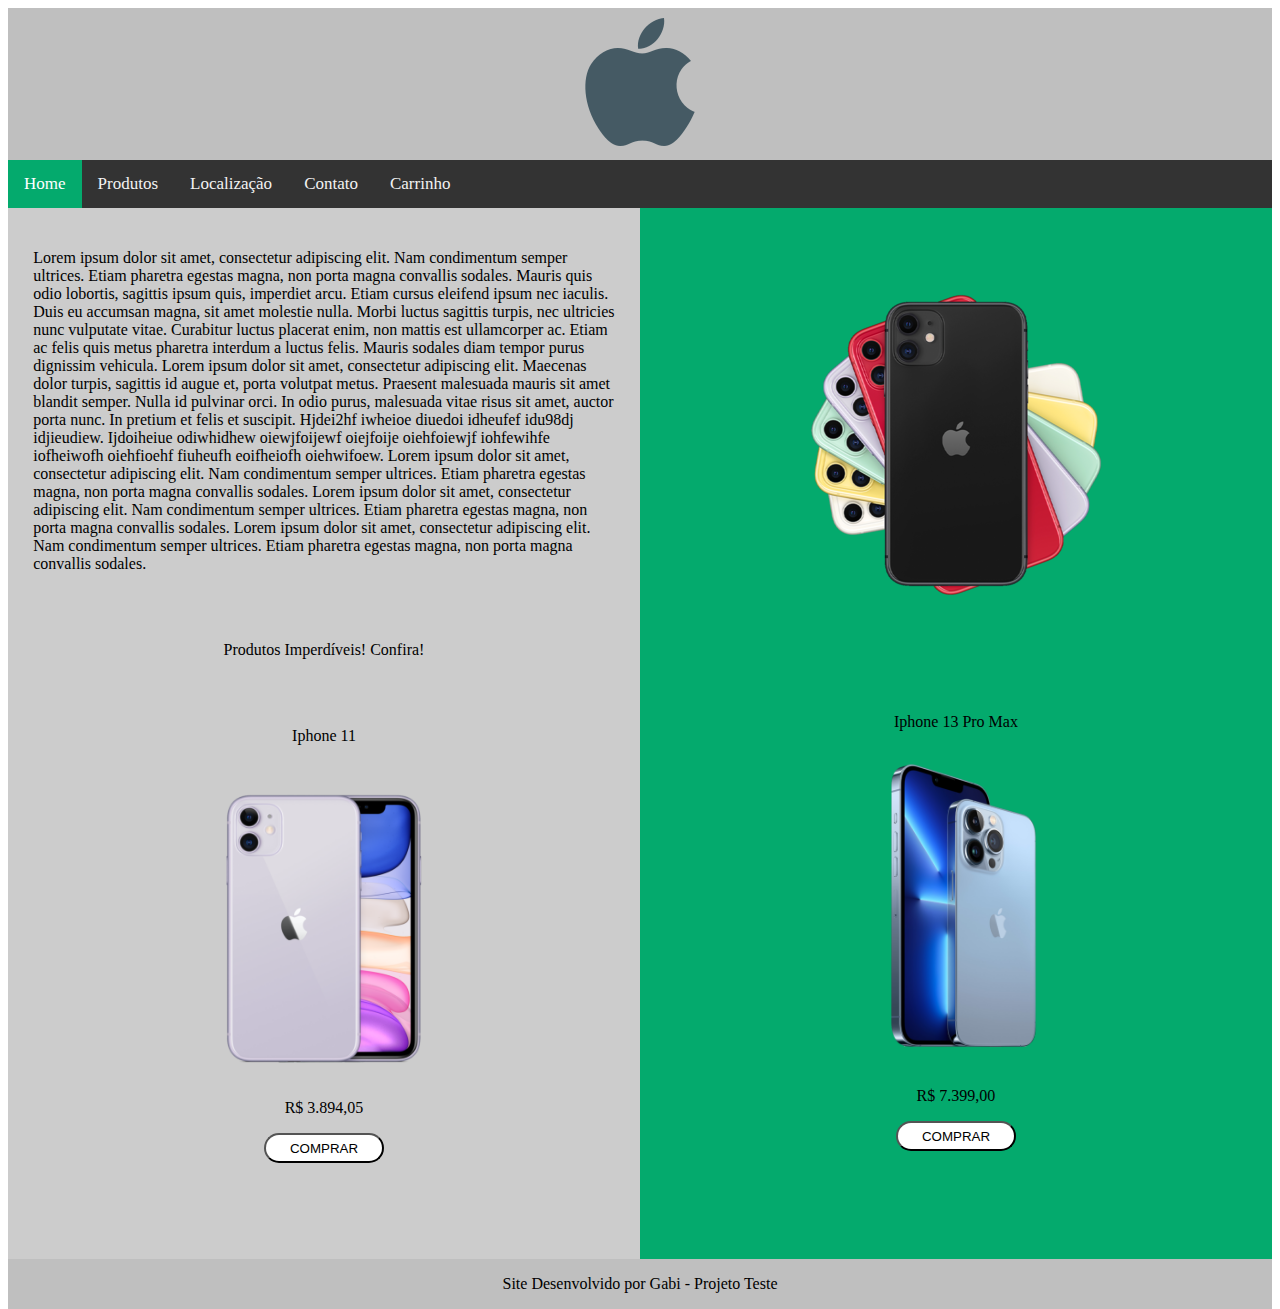
<file: index.html>
<!DOCTYPE html>
<html>

<head>
  
  <meta charset="utf-8">
 <meta name="viewport" content="width=device-width, initial-scale=1.0">
  <title>Teste</title>
  <link href="style.css" rel="stylesheet" type="text/css" />
   <link href="topnav.css" rel="stylesheet" type="text/css" />
  <script src="topnav.js"></script>
  <link rel="stylesheet" href="https://cdnjs.cloudflare.com/ajax/libs/font-awesome/4.7.0/css/font-awesome.min.css">
  
</head>

<body>
  
  <div class="container">
    
    <div class="header">
      <center><a href="index.html"><img src="img/logo_apple.png"></a></center>
    </div>
    
    <div class="navbar">
     <div class="topnav" id="myTopnav">
      <a href="index.html" class="active">Home</a>
      <a href="produtos.html">Produtos</a>
      <a href="localizacao.html">Localização</a>
      <a href="contato.html">Contato</a>
      <a href="carrinho.html">Carrinho</a>
      <a href="javascript:void(0);" class="icon" onclick="myFunction()">
        <i class="fa fa-bars"></i>
      </a>
    </div>
    </div>
    
    <div class="content">
      <p>  Lorem ipsum dolor sit amet, consectetur adipiscing elit. Nam condimentum semper ultrices. Etiam pharetra egestas magna, non porta magna convallis sodales. Mauris quis odio lobortis, sagittis ipsum quis, imperdiet arcu. Etiam cursus eleifend ipsum nec iaculis. Duis eu accumsan magna, sit amet molestie nulla. Morbi luctus sagittis turpis, nec ultricies nunc vulputate vitae. Curabitur luctus placerat enim, non mattis est ullamcorper ac. Etiam ac felis quis metus pharetra interdum a luctus felis. Mauris sodales diam tempor purus dignissim vehicula. Lorem ipsum dolor sit amet, consectetur adipiscing elit. Maecenas dolor turpis, sagittis id augue et, porta volutpat metus. Praesent malesuada mauris sit amet blandit semper. Nulla id pulvinar orci. In odio purus, malesuada vitae risus sit amet, auctor porta nunc. In pretium et felis et suscipit. Hjdei2hf iwheioe diuedoi idheufef idu98dj idjieudiew. Ijdoiheiue odiwhidhew oiewjfoijewf oiejfoije oiehfoiewjf iohfewihfe iofheiwofh oiehfioehf fiuheufh eoifheiofh oiehwifoew. Lorem ipsum dolor sit amet, consectetur adipiscing elit. Nam condimentum semper ultrices. Etiam pharetra egestas magna, non porta magna convallis sodales. Lorem ipsum dolor sit amet, consectetur adipiscing elit. Nam condimentum semper ultrices. Etiam pharetra egestas magna, non porta magna convallis sodales. Lorem ipsum dolor sit amet, consectetur adipiscing elit. Nam condimentum semper ultrices. Etiam pharetra egestas magna, non porta magna convallis sodales. </p><br>
      <br><center><p>Produtos Imperdíveis! Confira!</p></center><br>
      <br><center><p>Iphone 11</p></center><br>
      <center><img src="img/iphone-11-produtos-700x700.png" style="width:300px; height: auto;"></center>
      <center><p>R$ 3.894,05</p></center>
      <center><a href="carrinho.html"><button class="btn">COMPRAR</button></a></center><br>
    </div>
    
    <div class="content2">
      <center><img src="img/apple-iphone-11-128-preto-nac-1.png"></center><br>
      <br><center><p>Iphone 13 Pro Max</p></center>
      <center><img src="img/iphone-13-pro-max-produto-700x700.png" style="width:320px; height: auto;"></center>
      <center><p>R$ 7.399,00</p></center>
      <center><a href="carrinho.html"><button class="btn">COMPRAR</button></a></center>
    </div>
    
    <div class="footer">
    <center><p>Site Desenvolvido por Gabi - Projeto Teste</p></center>
    </div>
    
  </div>
</body>

</html>
</file>
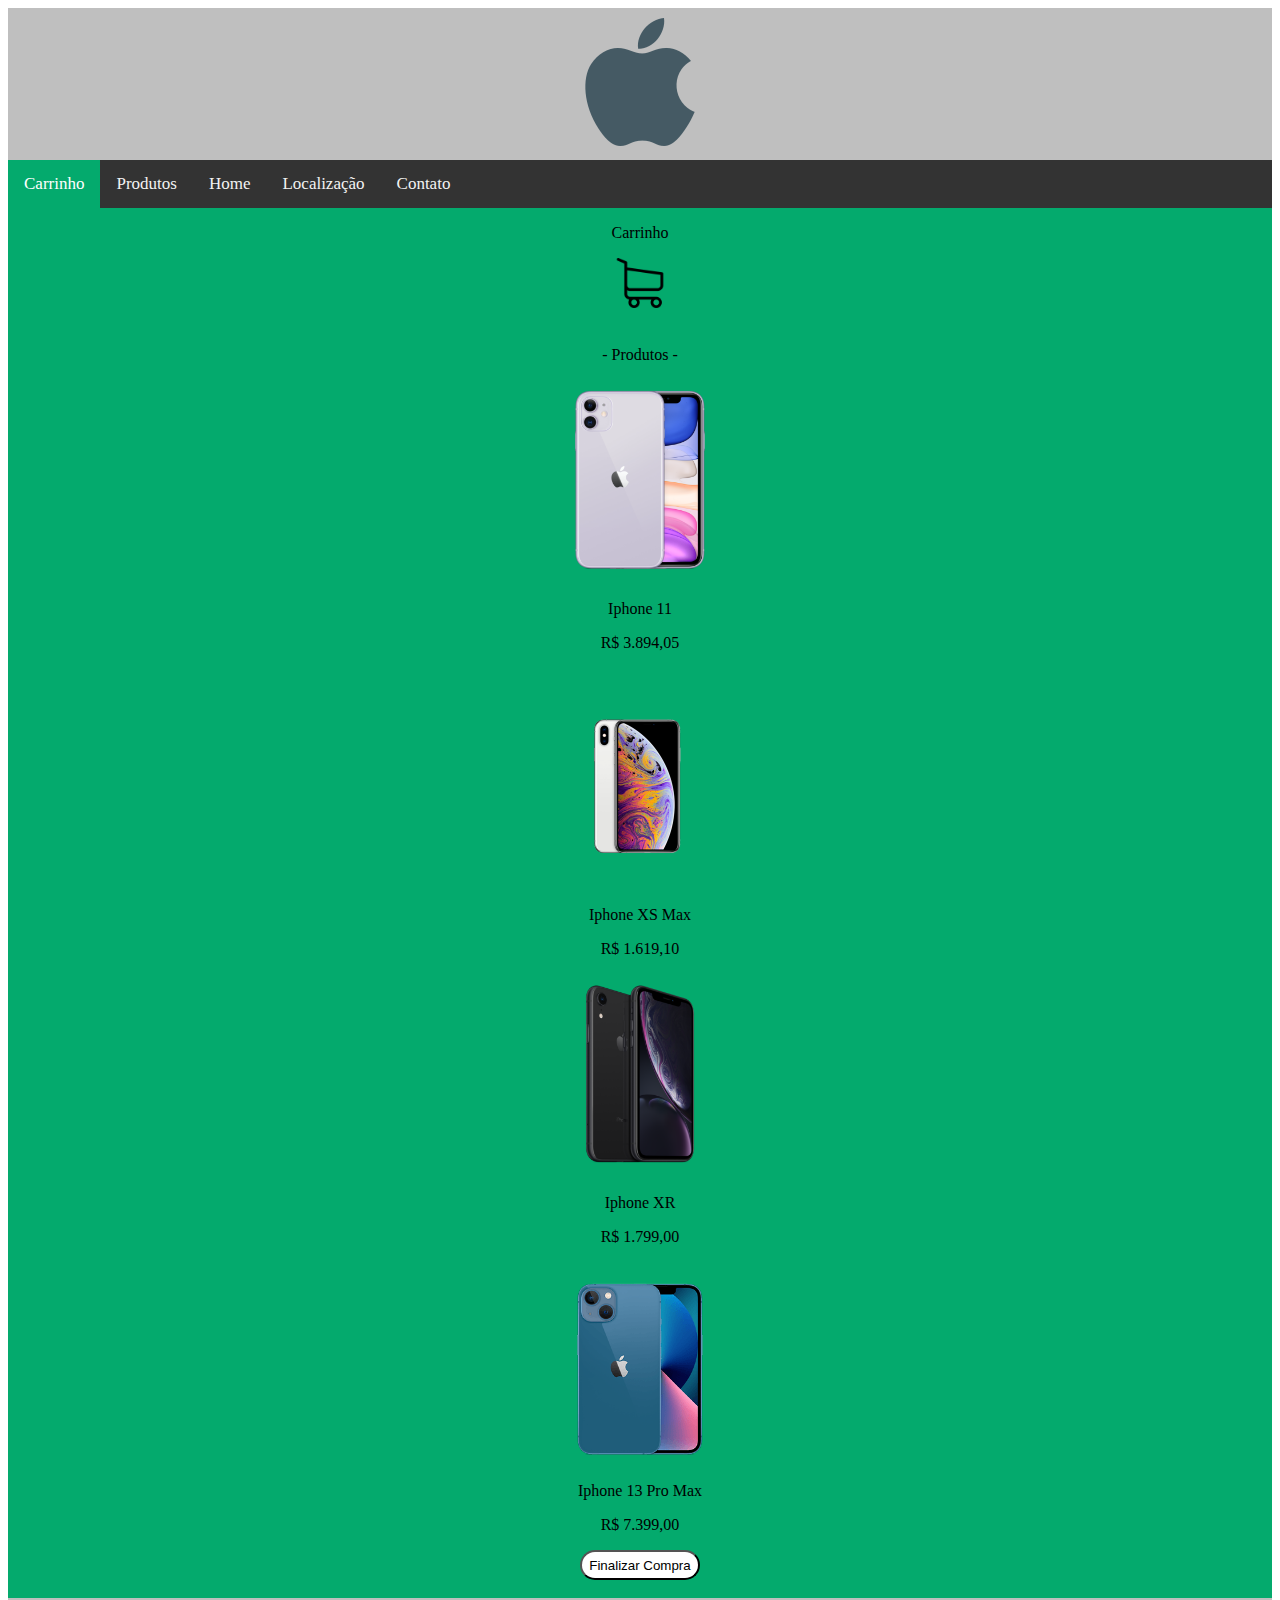
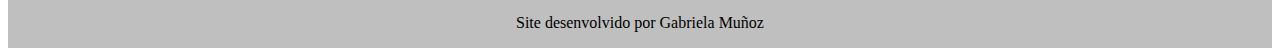
<file: carrinho.html>
<!DOCTYPE html>
<html lang="pt-br">
<head>
    <meta charset="UTF-8">
    <meta http-equiv="X-UA-Compatible" content="IE=edge">
    <meta name="viewport" content="width=device-width, initial-scale=1.0">
    <link rel="stylesheet" href="https://cdnjs.cloudflare.com/ajax/libs/font-awesome/4.7.0/css/font-awesome.min.css">
    <link rel="stylesheet" href="style.css">
    <link rel="stylesheet" href="topnav.css">
    <script src="topnav.js"></script>

    <title>Projeto Teste</title>
</head>
<body>
    <div class="container">
        <div class="header">
            <center><a href="index.html"><img src="img/logo_apple.png"></a></center>

        </div>

        <div class="navbar">

            <div class="topnav" id="myTopnav">
                <a href="carrinho.html" class="active">Carrinho</a>
                <a href="produtos.html">Produtos</a>
                <a href="index.html" >Home</a>
                <a href="localizacao.html">Localização</a>
                <a href="contato.html">Contato</a>
                <a href="javascript:void(0);" class="icon" onclick="myFunction()">
                  <i class="fa fa-bars"></i>
                </a>
              </div>

        </div>
        <div class="carrinho">

            <center><p>Carrinho</p></center>
            <center><img src="img/126510.png" style="width:50px; height: auto;"></center><br>
            <center><p>- Produtos -</p></center>
            <center><img src="img/iphone-11-produtos-700x700.png" style="width:200px; height: auto;"></center>
            <center><p>Iphone 11</p></center>
            <center><p>R$ 3.894,05</p></center><br>

            <center><img src="img/iphone-xsmax-1.png-1.png" style="width:200px; height: auto;"></center>
            <center><p>Iphone XS Max</p></center>
            <center><p>R$ 1.619,10</p></center>

            <center><img src="img/iphone-xr-produto-700x700.png" style="width:200px; height: auto;"></center>
            <center><p>Iphone XR</p></center>
            <center><p>R$ 1.799,00</p></center>

            <center><img src="img/iphone_13.png" style="width:200px; height: auto;"></center>
            <center><p>Iphone 13 Pro Max</p></center>
            <center><p>R$ 7.399,00</p></center>

            <center><button class="btn">Finalizar Compra</button></center><br>




        </div>
        <div class="footer">
            <center><P>Site desenvolvido por Gabriela Muñoz</P></center>
        </div>

    </div>
</body>
</html>
</file>
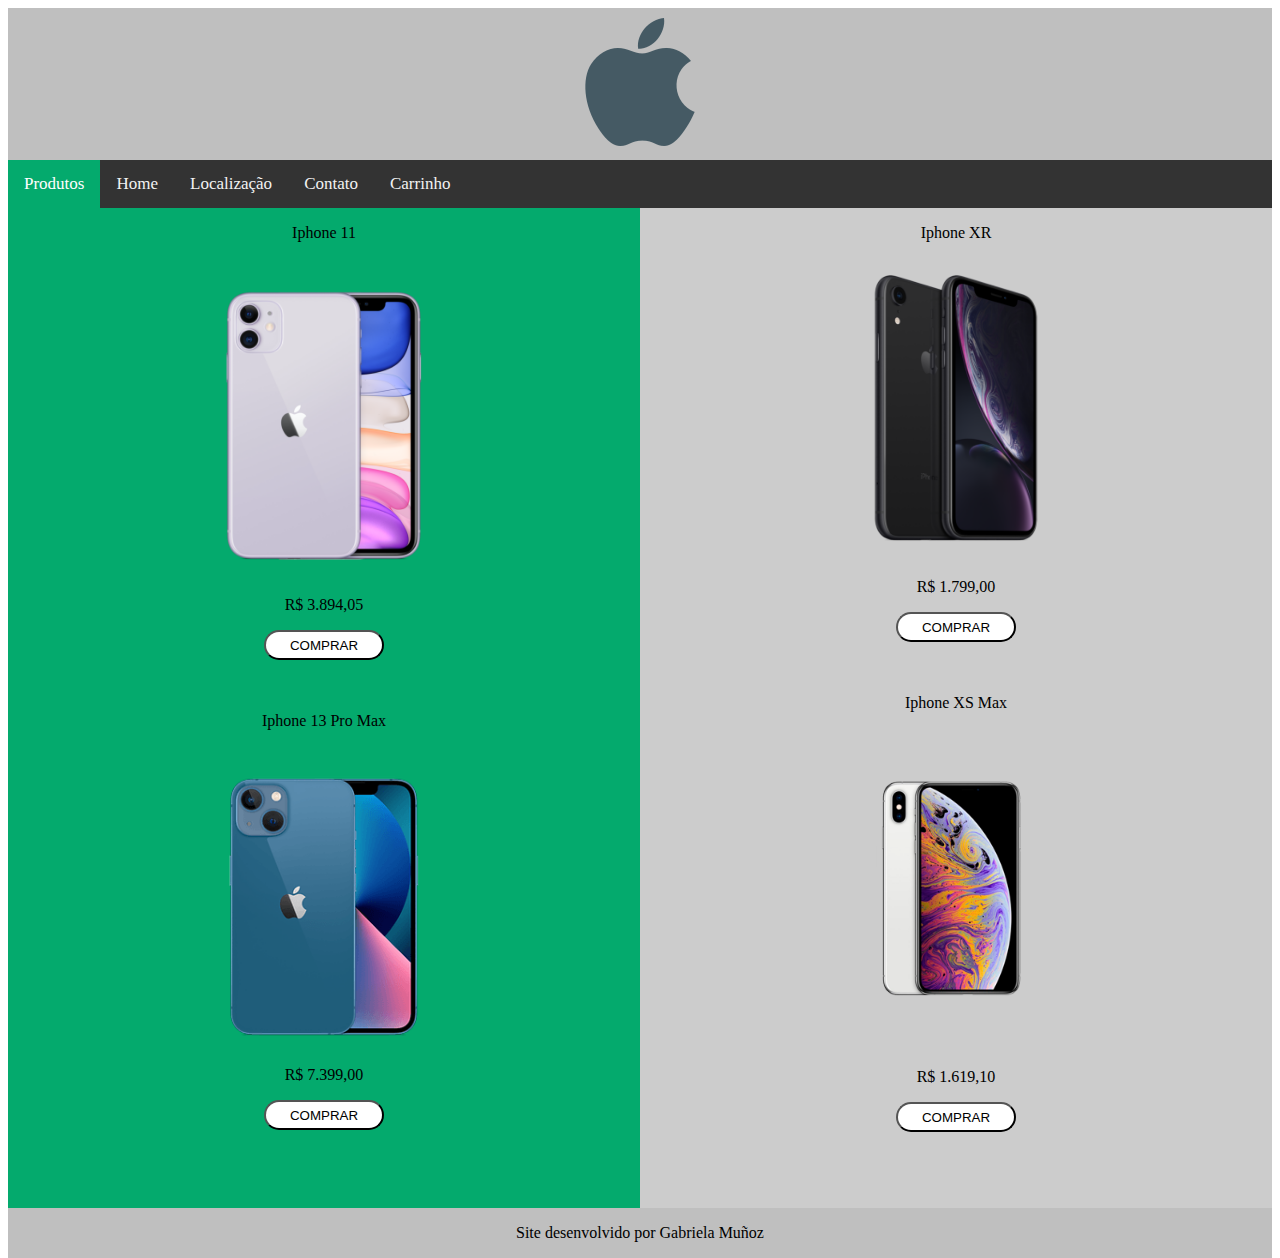
<file: produtos.html>
<!DOCTYPE html>
<html lang="pt-br">
<head>
    <meta charset="UTF-8">
    <meta http-equiv="X-UA-Compatible" content="IE=edge">
    <meta name="viewport" content="width=device-width, initial-scale=1.0">
    <link rel="stylesheet" href="https://cdnjs.cloudflare.com/ajax/libs/font-awesome/4.7.0/css/font-awesome.min.css">
    <link rel="stylesheet" href="style.css">
    <link rel="stylesheet" href="topnav.css">
    <script src="topnav.js"></script>

    <title>Projeto Teste</title>
</head>
<body>
    <div class="container">
        <div class="header">
            <center><a href="index.html"><img src="img/logo_apple.png"></a></center>

        </div>

        <div class="navbar">

            <div class="topnav" id="myTopnav">
                <a href="produtos.html" class="active">Produtos</a>
                <a href="index.html" >Home</a>
                <a href="localizacao.html">Localização</a>
                <a href="contato.html">Contato</a>
                <a href="carrinho.html">Carrinho</a>
                <a href="javascript:void(0);" class="icon" onclick="myFunction()">
                  <i class="fa fa-bars"></i>
                </a>
              </div>

        </div>
        <div class="produto1">
            <center><p>Iphone 11</p></center><br>
            <center><img src="img/iphone-11-produtos-700x700.png" style="width:300px; height: auto;"></center>
            <center><p>R$ 3.894,05</p></center>
            <center><a href="carrinho.html"><button class="btn">COMPRAR</button></a></center><br>

            <br><center><p>Iphone 13 Pro Max</p></center>
            <center><img src="img/iphone_13.png" style="width:300px; height: auto;"></center>
            <center><p>R$ 7.399,00</p></center>
            <center><a href="carrinho.html"><button class="btn">COMPRAR</button></a></center>

        </div>

        <div class="produto2">
            <center><p>Iphone XR</p></center>
            <center><img src="img/iphone-xr-produto-700x700.png" style="width:300px; height: auto;"></center>
            <center><p>R$ 1.799,00</p></center>
            <center><a href="carrinho.html"><button class="btn">COMPRAR</button></a></center><br>

            <br><center><p>Iphone XS Max</p></center>
            <center><img src="img/iphone-xsmax-1.png-1.png" style="width:320px; height: auto;"></center>
            <center><p>R$ 1.619,10</p></center>
            <center><a href="carrinho.html"><button class="btn">COMPRAR</button></a></center>
        </div>

        <div class="footer">
            <center><P>Site desenvolvido por Gabriela Muñoz</P></center>
        </div>

    </div>
</body>
</html>
</file>
<file: style.css>
.header{

  background-color: #bfbfbf;
  width:100%;
  height:auto;
  float:left;
  padding-top: 10px;
  padding-bottom: 10px;

}

.navbar{

  background-color: #FF69B4;
  width:100%;
  height:auto;
  float:left;

}

.content{

  background-color: #ccc;
  width:46%;
  height:1000px;
  float:left;
  padding:2%;

}

.content2{

  background-color: #04AA6D;
  width:46%;
  height:1000px;
  float:left;
  padding:2%;

}

.produto1{
  background-color: #04AA6D;
  width: 50%;
  height: 1000px;
  float: left;

}

.produto2{
  background-color: #ccc;
  width: 50%;
  height: 1000px;
  float: left;

}

.empresa{

  background-color: #04AA6D;
  width:100%;
  height:auto;
  float:left;

}

.carrinho{
  background-color: #04AA6D;
  width: 100%;
  height: auto;
  float: left;
}

.footer{

  background-color: #bfbfbf;
  width:100%;
  height:50px;
  float:left;

}

.btn{
  background-color: #ffffff;
  width: 120px;
  height: 30px;
  padding: 5px;
  border-radius: 20px;
}

@media only screen and (max-width:500px) {
  /* For mobile phones: */
  .header, .navbar, .content, .content2, .footer {
    width: 100%;
  }
}
</file>
<file: topnav.css>
.topnav {
  background-color: #333;
  overflow: hidden;
}

.topnav a {
  float: left;
  display: block;
  color: #f2f2f2;
  text-align: center;
  padding: 14px 16px;
  text-decoration: none;
  font-size: 17px;
}

.topnav a:hover {
  background-color: #ddd;
  color: black;
}

.topnav a.active {
  background-color: #04AA6D;
  color: white;
}

.topnav .icon {
  display: none;
}

@media screen and (max-width: 600px) {
  .topnav a:not(:first-child) {display: none;}
  .topnav a.icon {
    float: right;
    display: block;
  }
}


@media screen and (max-width: 600px) {
  .topnav.responsive {position: relative;}
  .topnav.responsive a.icon {
    position: absolute;
    right: 0;
    top: 0;
  }
  .topnav.responsive a {
    float: none;
    display: block;
    text-align: left;
  }
}
</file>
